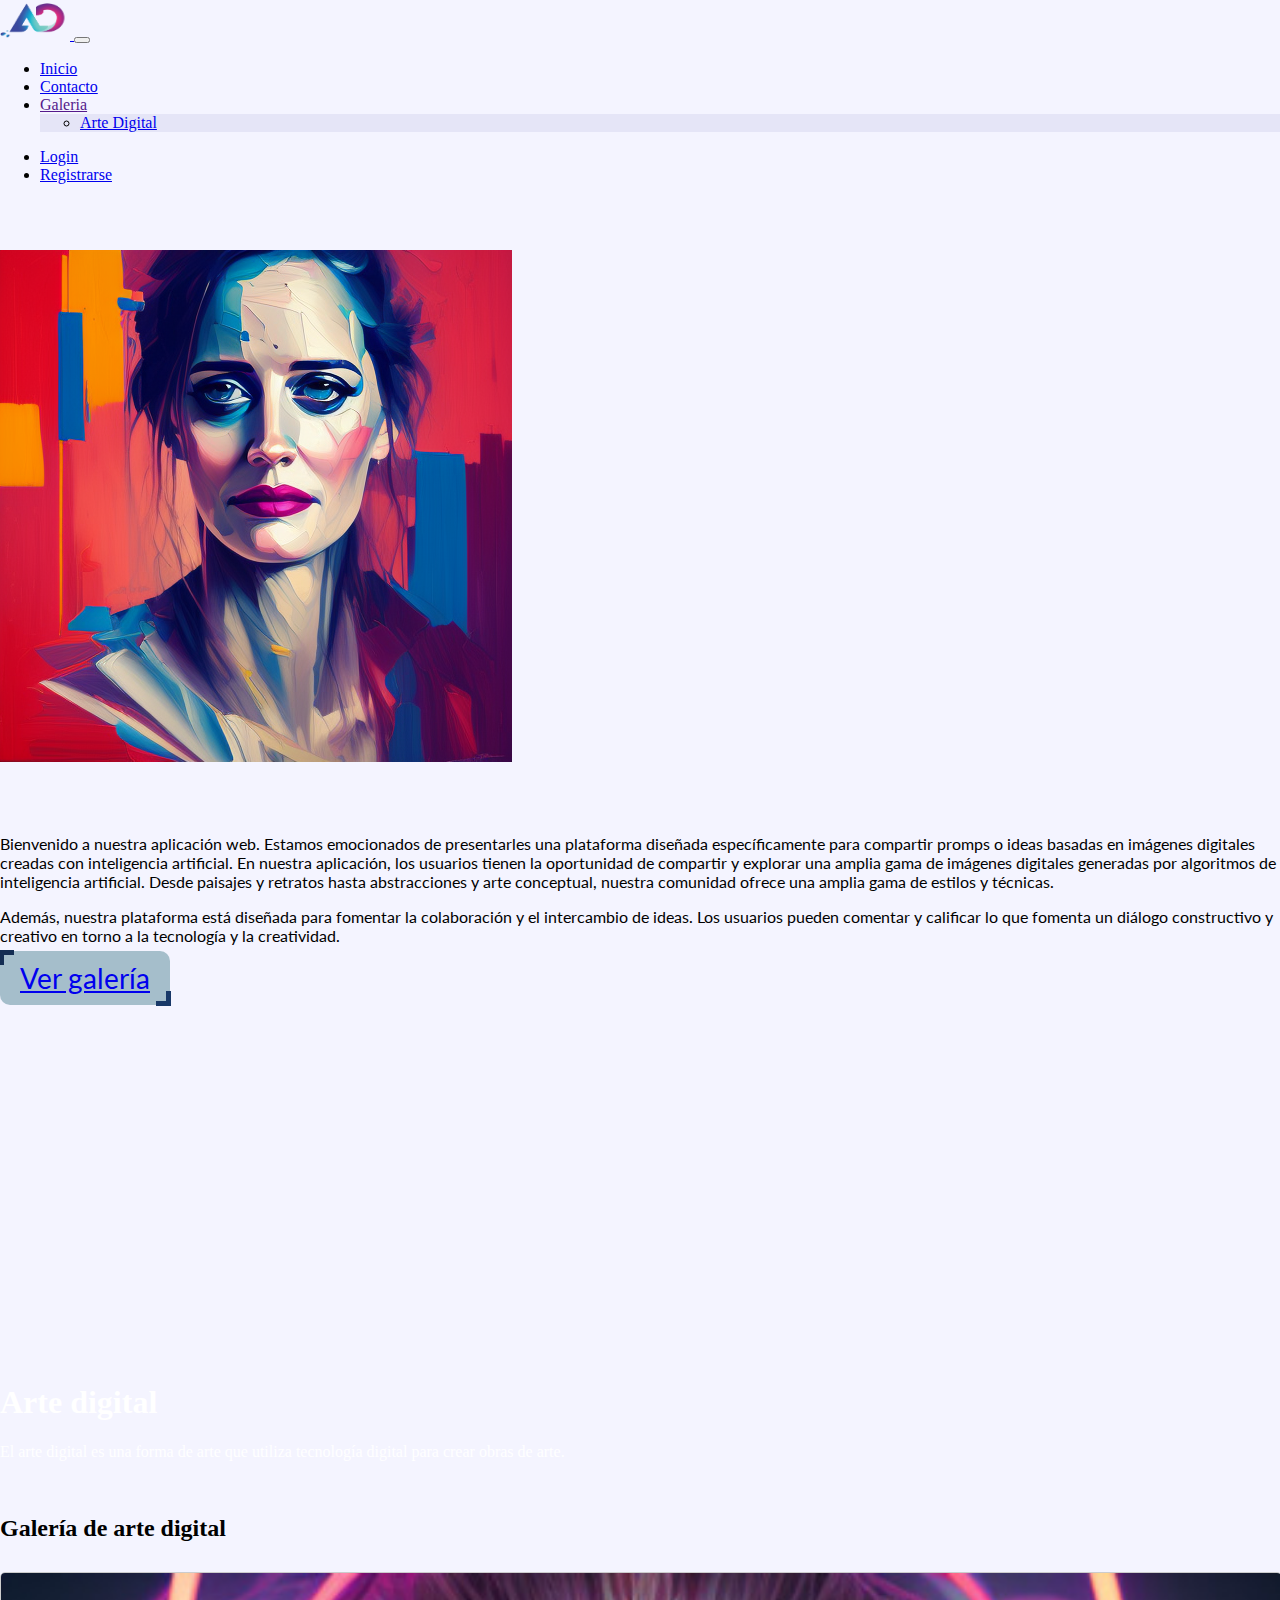
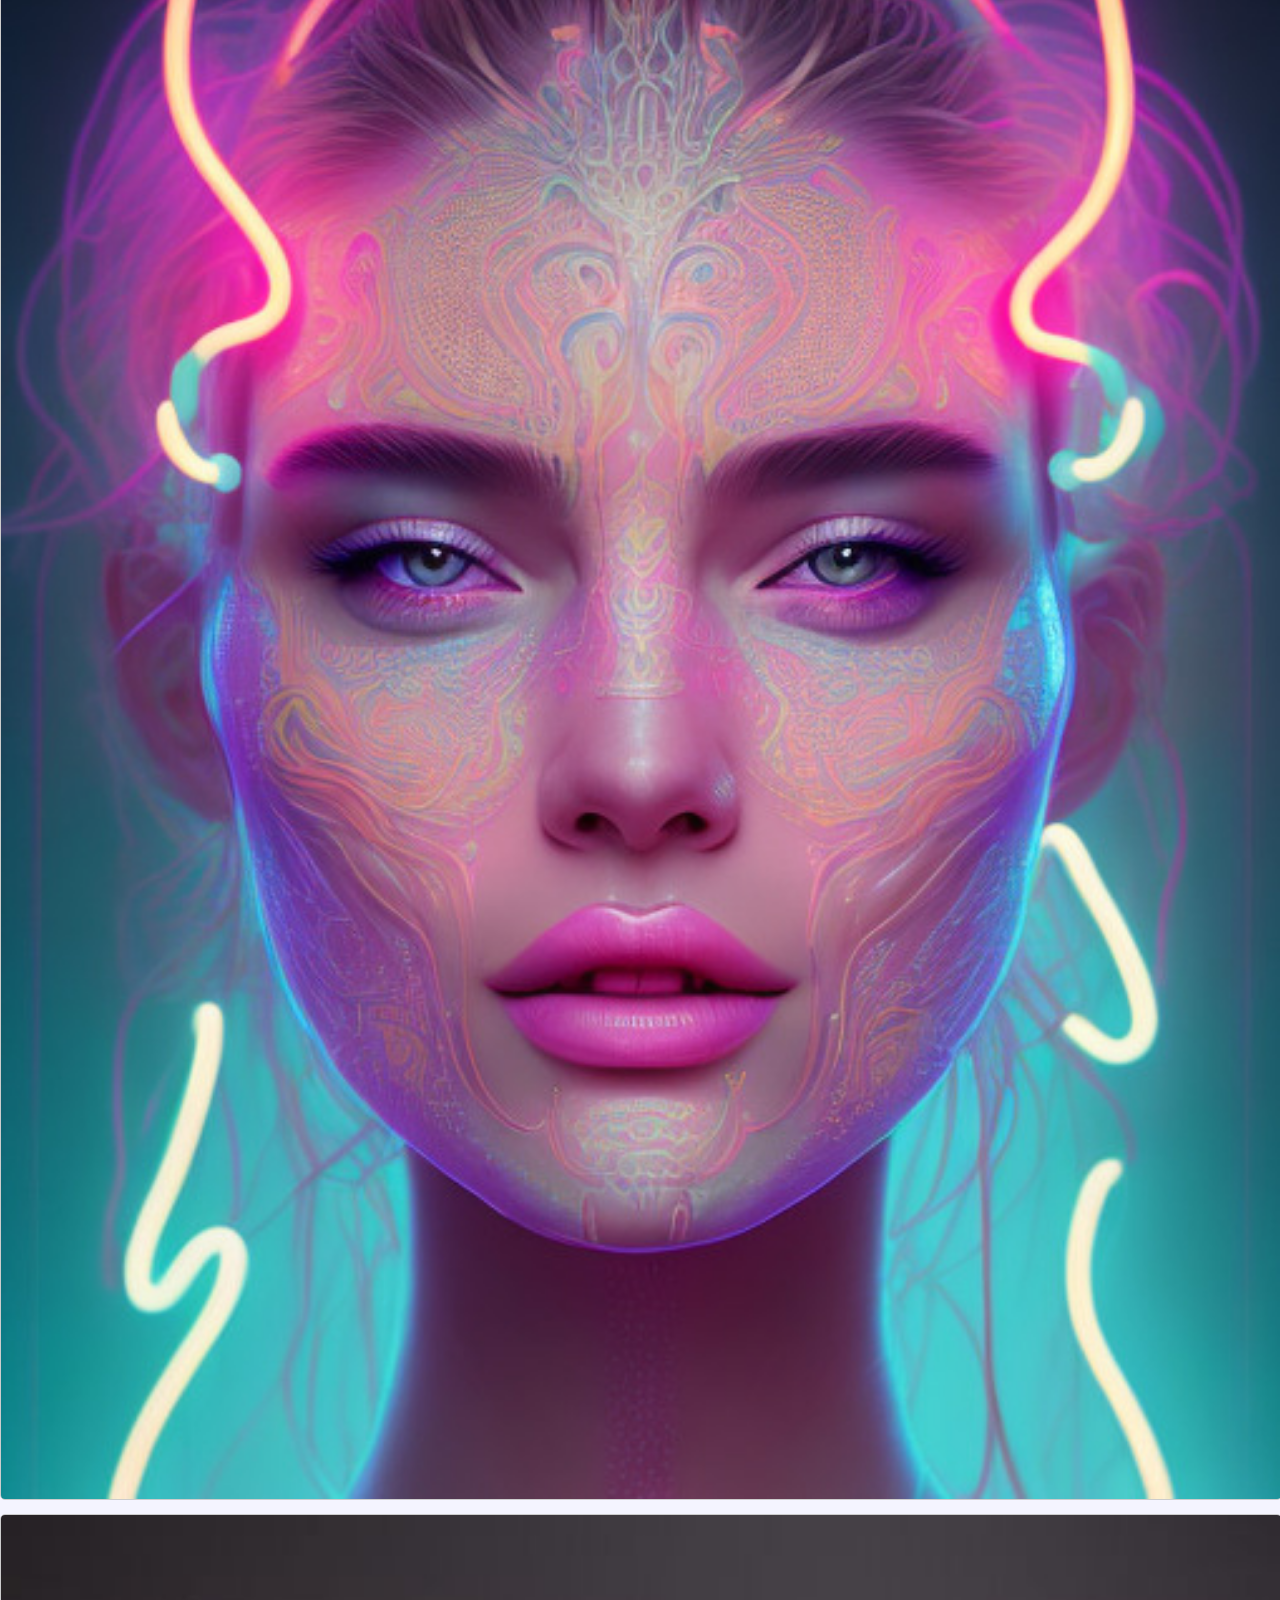
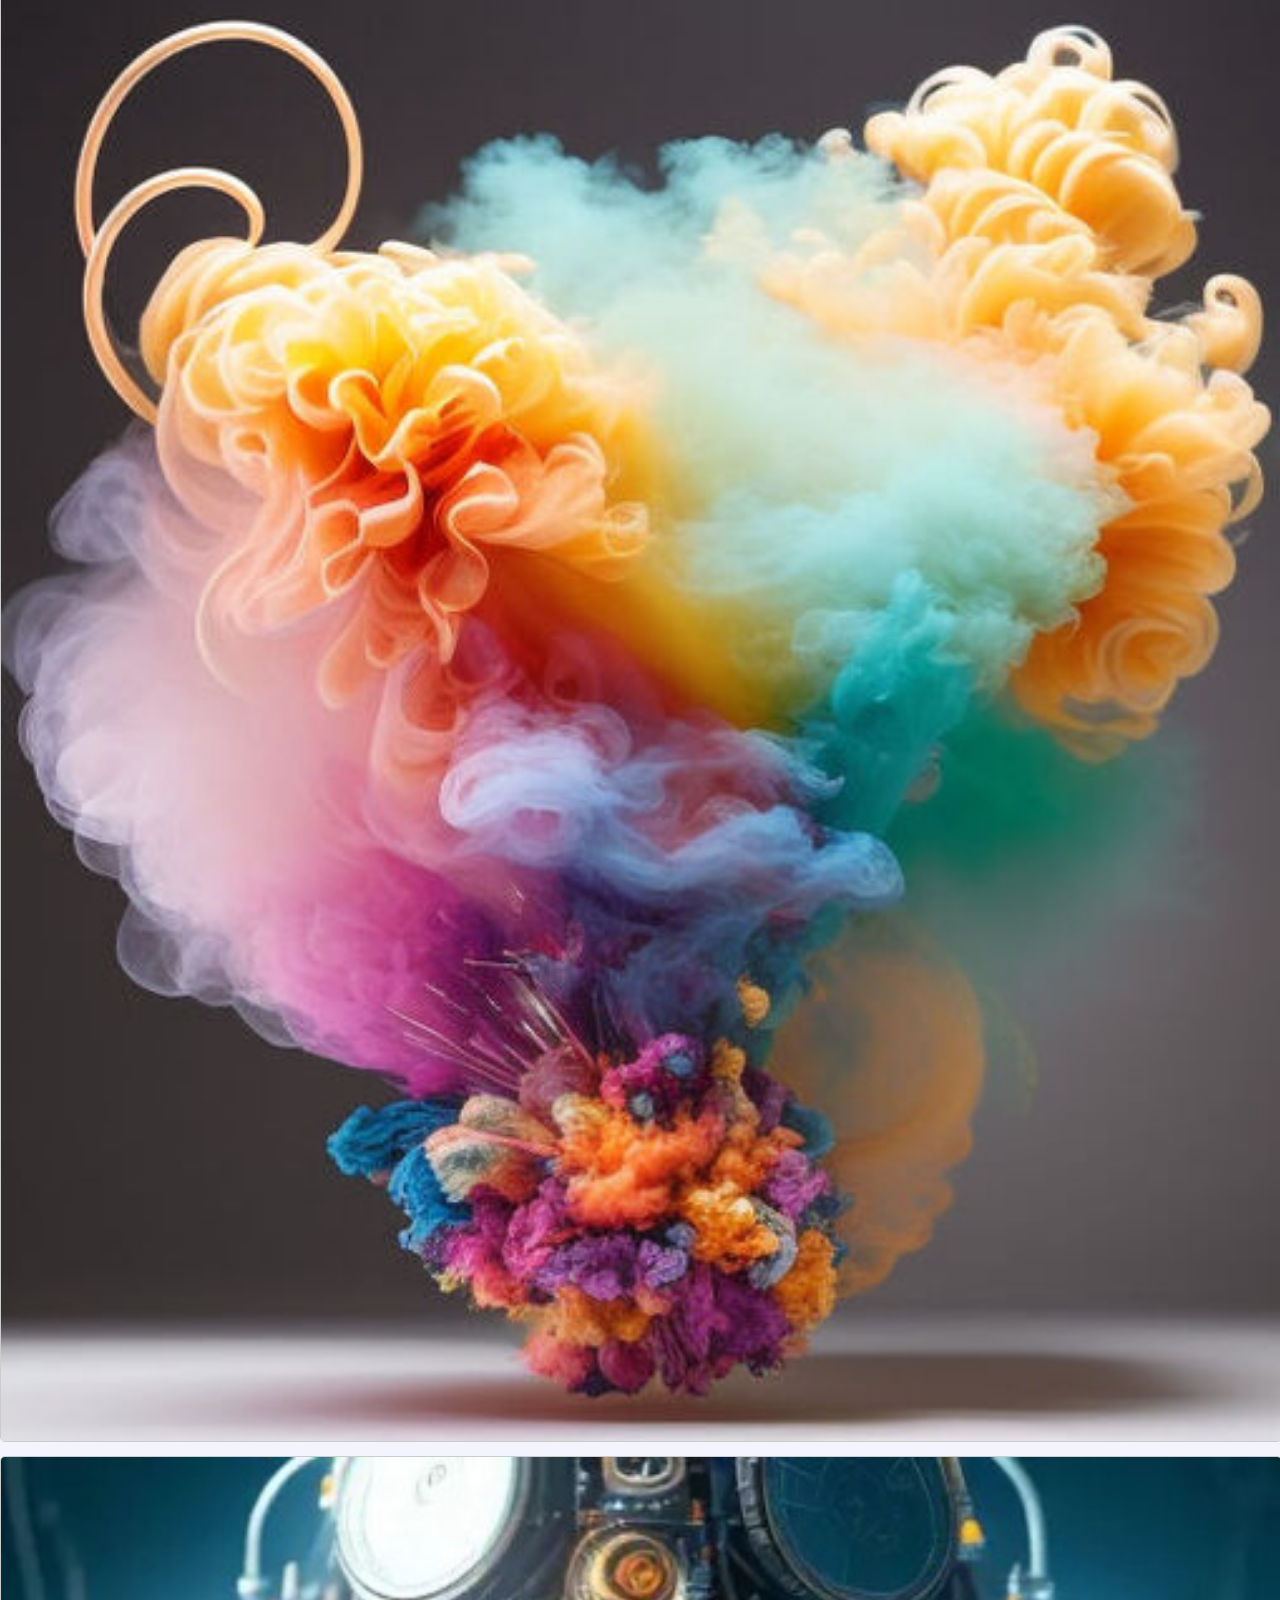
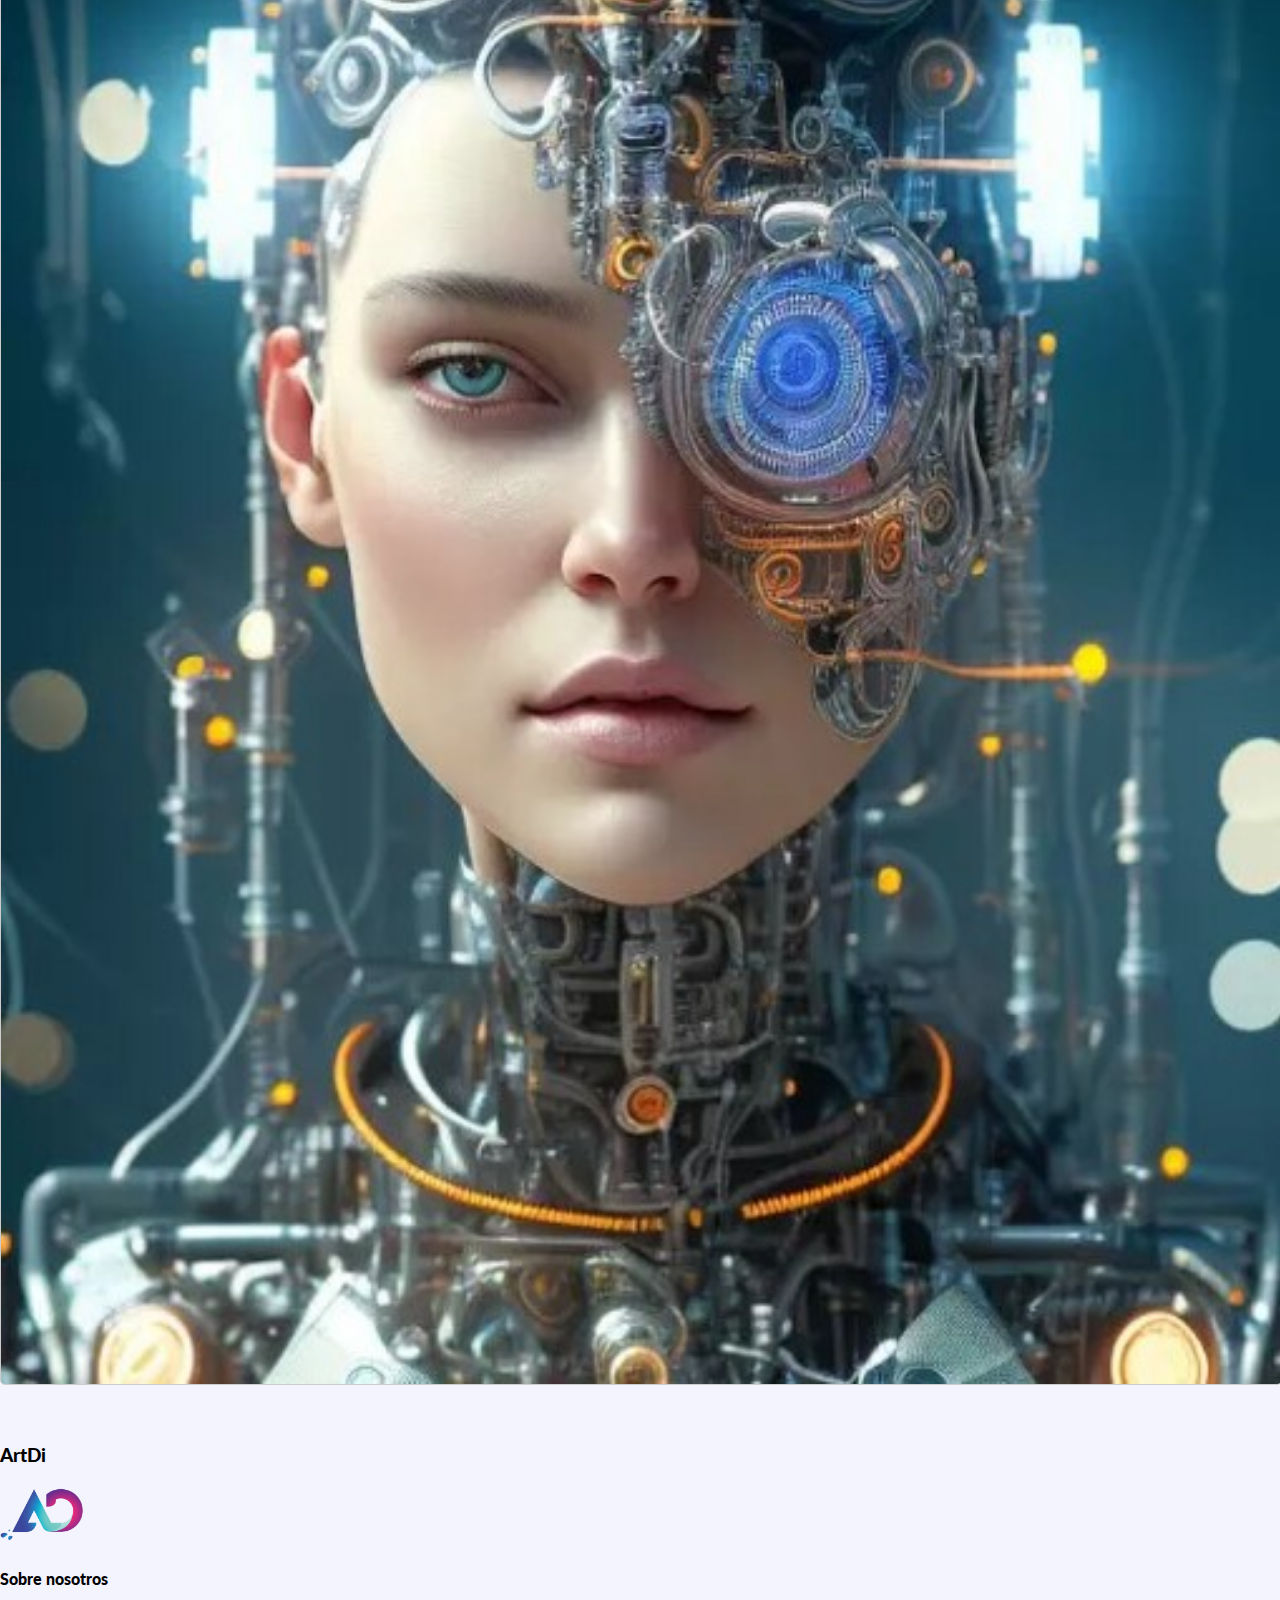
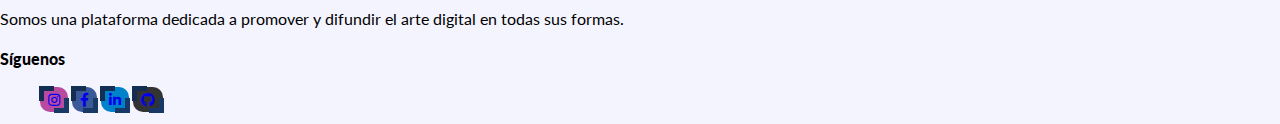
<file: FrontProyect2/index.html>
<!DOCTYPE html>
<html>
<head>
<meta charset="UTF-8">
<title>ArtDi</title>
</head>
<!-- Bootstrap -->
  <link href="https://cdn.jsdelivr.net/npm/bootstrap@5.3.0-alpha3/dist/css/bootstrap.min.css" rel="stylesheet" integrity="sha384-KK94CHFLLe+nY2dmCWGMq91rCGa5gtU4mk92HdvYe+M/SXH301p5ILy+dN9+nJOZ" crossorigin="anonymous">
  <!-- Meta ViewPort para que este responsivo y adaptado a dispositivos moviles -->
<meta name="viewport" content="width=device-width, initial-scale=1">
<link rel="stylesheet" href="./Assets/style.css">
<!-- iconos -->
<link rel="stylesheet" href="https://cdnjs.cloudflare.com/ajax/libs/font-awesome/5.15.4/css/all.min.css">
<body id="bodyinicio">
<!-- jsp:include Trae al Navbar -->

<nav class="navbar navbar-expand-lg navbar-dark bg-dark">
    <div class="container-fluid">
      <a class="navbar-brand" href="#">
       <img src="./Assets/images/ad.png" alt="Logo de la empresa" width="70" height="40">
      </a>
      <button class="navbar-toggler" type="button" data-bs-toggle="collapse" data-bs-target="#navbarNav" aria-controls="navbarNav" aria-expanded="false" aria-label="Toggle navigation">
        <span class="navbar-toggler-icon"></span>
      </button>
      <div class="collapse navbar-collapse" id="navbarNav">
        <ul class="navbar-nav me-auto mb-2 mb-lg-0">
          <li class="nav-item">
            <a class="nav-link" aria-current="page" href="/index.html">Inicio</a>
          </li>
          <li class="nav-item">
            <a class="nav-link" href="/contacto.html">Contacto</a>
          </li>
       
          </li>
    <li class="nav-item dropdown">
      <a class="nav-link dropdown-toggle" data-bs-toggle="dropdown" href="" role="button" aria-expanded="false">Galeria</a>
      <ul class="dropdown-menu" id="dropdownmenu1">
        <li><a class="dropdown-item" href="/galeria.html">Arte Digital</a></li>
      </ul>
    </li>
        </ul>
        <ul class="navbar-nav">
          <li class="nav-item">
            <a class="nav-link" href="/login.html">Login</a>
          </li>
          <li class="nav-item">
            <a class="nav-link" href="/registro.html">Registrarse</a>
          </li>
        </ul>
      </div>
    </div>
  </nav>

<!-- Primer Parrafo con descripcion de la aplicacion web -->
<div class="container" id="parrafo1">
  <div class="row">
    <div class="col-md-6">
      <div class="image-container">
        <div class="card" id="imagencarta1">
          <img src="./Assets/images/oleo1.png" alt="Descripción de la imagen" class="img-fluid d-block">
          <div class="card-info" id="imagencartainfo">
            <h2> <b>Pintura al oleo</b> </h2>
            <p>Estilo de pintura con detalle fino digital </p>
          </div>
        </div>
        
      </div>
    </div>
    <div class="col-md-6">
      <h2> <b id="texto"></b> </h2>
      <p>Bienvenido a nuestra aplicación web. Estamos emocionados de presentarles una plataforma diseñada específicamente para compartir promps o ideas basadas en imágenes digitales creadas con inteligencia artificial.

        En nuestra aplicación, los usuarios tienen la oportunidad de compartir y explorar una amplia gama de imágenes digitales generadas por algoritmos de inteligencia artificial. Desde paisajes y retratos hasta abstracciones y arte conceptual, nuestra comunidad ofrece una amplia gama de estilos y técnicas.</p>
      <p>Además, nuestra plataforma está diseñada para fomentar la colaboración y el intercambio de ideas. Los usuarios pueden comentar y calificar  lo que fomenta un diálogo constructivo y creativo en torno a la tecnología y la creatividad.</p>
      <a href="/galeria.html" class="btn btn-primary" id="botongaleria" >Ver galería</a>
    </div>
  </div>
</div><br>

<!-- Imagen Estatica -->

<div class="overlay"></div>
<div class="container">
  <div class="row">
  <div class="bg-img" style="background-image: url('./Assets/images/estatica.png')" id="matias" >
    <div class="col-md-8 mx-auto text-center">
      <h1 class="mt-5" id="letraestatica">Arte digital</h1>
      <p class="lead" id="letraestatica">El arte digital es una forma de arte que utiliza tecnología digital para crear obras de arte.</p>
    </div>
  </div>
</div>
</div>
<br>





<!-- Seccion Galeria de Imagenes -->


<div class="container">
  <div class="row">
    <div class="col">
      <h2>Galería de arte digital</h2>
      <div class="row row-cols-1 row-cols-md-3 g-4">
      <!-- Seccion Galeria de Imagen 1 -->
        <div class="col" id="tituloGaleria" >
          <div class="card">
            <img src="./Assets/images/inicio1.jpg" class="card-img-top" alt="Descripción de la imagen 1" data-bs-toggle="modal" data-bs-target="#imagen1" id="matisan">
            <div class="modal fade" id="imagen1" tabindex="-1" aria-labelledby="imagen1Label" aria-hidden="true">
              <div class="modal-dialog modal-lg">
                <div class="modal-content">
                  <div class="modal-header">
                    <h5 class="modal-title" id="imagen1Label">NeonELF</h5>
                    <button type="button" class="btn-close" data-bs-dismiss="modal" aria-label="Cerrar"></button>
                  </div>
                  <div class="modal-body">
                    <img src="./Assets/images/inicio1.jpg" class="img-fluid rounded mb-3" alt="Descripción de la imagen 1">
                    <p class="fw-bold mb-0">Autor: Shown</p>
                    <p><b>Prompt: </b>neon ambiance, abstract black oil, gear mecha, detailed acrylic, grunge, intricate complexity, rendered in unreal engine, photorealistic</p>
                  </div>
                </div>
              </div>
            </div>
          </div>
        </div>

<!-- Seccion Galeria de Imagen 2 -->
<div class="col" id="tituloGaleria2" >
  <div class="card">
    <img src="./Assets/images/inicio2.jpg" class="card-img-top" alt="Descripción de la imagen 2" data-bs-toggle="modal" data-bs-target="#imagen2" id="vangogh">
    <div class="modal fade" id="imagen2" tabindex="-1" aria-labelledby="imagen2Label" aria-hidden="true">
      <div class="modal-dialog modal-lg">
        <div class="modal-content">
          <div class="modal-header">
            <h5 class="modal-title" id="imagen2Label">ColorBi</h5>
            <button type="button" class="btn-close" data-bs-dismiss="modal" aria-label="Cerrar"></button>
          </div>
          <div class="modal-body">
            <img src="./Assets/images/inicio2.jpg" class="img-fluid rounded mb-3" alt="Descripción de la imagen 2">
            <p class="fw-bold mb-0">Autor: Sana</p>
            <p><b>Prompt: </b>Explosion color marigold flowers :: intricate :: smoke :: shiny --ar 9:16 --uplight</p>
          </div>
        </div>
      </div>
    </div>
  </div>
</div>
        
        <!-- Seccion Galeria de Imagen 3 -->
        
        <div class="col" id="tituloGaleria3" >
          <div class="card">
            <img src="./Assets/images/inicio3.jpg" class="card-img-top" alt="Descripción de la imagen 3" data-bs-toggle="modal" data-bs-target="#imagen3" id="rembrandt">
            <div class="modal fade" id="imagen3" tabindex="-1" aria-labelledby="imagen3Label" aria-hidden="true">
              <div class="modal-dialog modal-lg">
                <div class="modal-content">
                  <div class="modal-header">
                    <h5 class="modal-title" id="imagen3Label">GirolBorg</h5>
                    <button type="button" class="btn-close" data-bs-dismiss="modal" aria-label="Cerrar"></button>
                  </div>
                  <div class="modal-body">
                    <img src="./Assets/images/inicio3.jpg" class="img-fluid rounded mb-3" alt="Descripción de la imagen 3">
                    <p class="fw-bold mb-0">Autor: JHawkk</p>
                    <p><b>Prompt:</b> full body cyborg| full-length portrait| detailed face| symmetric| steampunk| cyberpunk| cyborg| intricate detailed| to scale| hyperrealistic| cinematic lighting| digital art| concept art| mdjrny-v4 style</p>
                  </div>
                </div>
              </div>
            </div>
          </div>
        </div>
        <!-- Cierre de la sección de la galería -->
</div></div></div></div>
<br><br>


<!-- Footer -->

<footer class="bg-dark text-white" id="bodyfooter">
    <div class="container">
      <div class="row">
        <div class="col-md-4">
          <h3><b>ArtDi</b></h3>
          <img src="./Assets/images/ad.png" alt="Logo de la página" width="90" height="60">
          
        </div>
        <div class="col-md-4">
          <h4><b>Sobre nosotros</b></h4>
          <p>Somos una plataforma dedicada a promover y difundir el arte digital en todas sus formas.</p>
        </div>
        <div class="col-md-4">
          <h4><b>Síguenos</b></h4>
          <ul class="list-unstyled">
            <a class="btn btn-primary btn-floating m-1" style="background-color: #ac2b8ed8" href="#!" role="button"><i class="fab fa-instagram"></i></a>
            <a class="btn btn-primary btn-floating m-1" style="background-color: #3b5998" href="#!" role="button"><i class="fab fa-facebook-f"></i></a>
            <a class="btn btn-primary btn-floating m-1" style="background-color: #0082ca" href="#!" role="button"><i class="fab fa-linkedin-in"></i></a>
            <a class="btn btn-primary btn-floating m-1" style="background-color: #333333" href="#!" role="button"><i class="fab fa-github"></i></a>
          </ul>
        </div>
      </div>
    </div>
  </footer>


<!-- Etiquetas Script para Bootstrap -->


<script src="./Assets/main.js"></script>
<script src="https://cdn.jsdelivr.net/npm/@popperjs/core@2.11.7/dist/umd/popper.min.js" integrity="sha384-zYPOMqeu1DAVkHiLqWBUTcbYfZ8osu1Nd6Z89ify25QV9guujx43ITvfi12/QExE" crossorigin="anonymous"></script>
<script src="https://cdn.jsdelivr.net/npm/bootstrap@5.3.0-alpha3/dist/js/bootstrap.min.js" integrity="sha384-Y4oOpwW3duJdCWv5ly8SCFYWqFDsfob/3GkgExXKV4idmbt98QcxXYs9UoXAB7BZ" crossorigin="anonymous"></script>
</body>
</html>
</file>
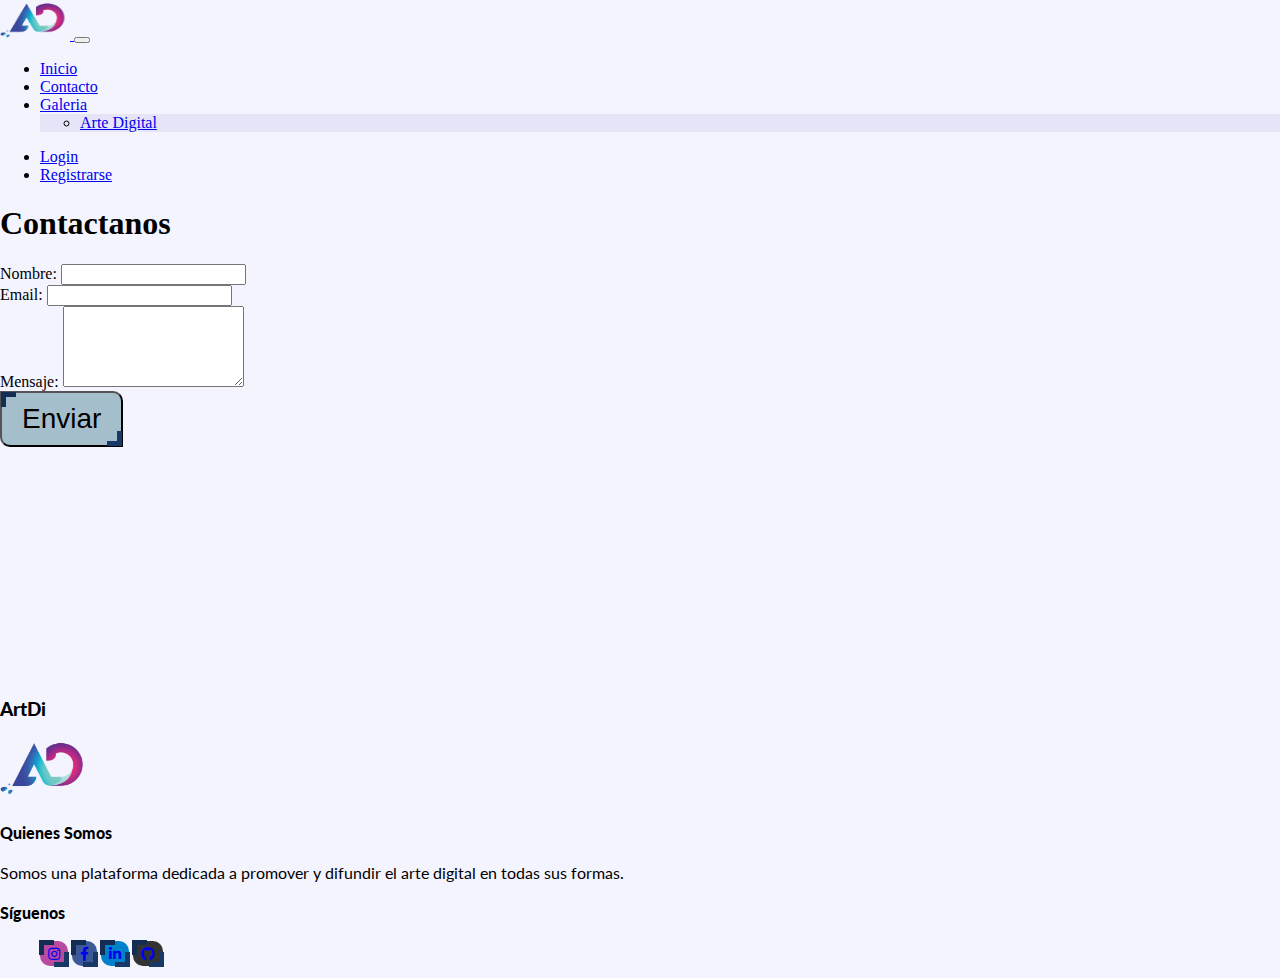
<file: FrontProyect2/contacto.html>
<!DOCTYPE html>
<html>
<head>
<meta charset="UTF-8">
<title>ArtDi</title>
</head>
<!-- Bootstrap -->
  <link href="https://cdn.jsdelivr.net/npm/bootstrap@5.3.0-alpha3/dist/css/bootstrap.min.css" rel="stylesheet" integrity="sha384-KK94CHFLLe+nY2dmCWGMq91rCGa5gtU4mk92HdvYe+M/SXH301p5ILy+dN9+nJOZ" crossorigin="anonymous">
  <!-- Meta ViewPort para que este responsivo y adaptado a dispositivos moviles -->
<meta name="viewport" content="width=device-width, initial-scale=1">
<link rel="stylesheet" href="./Assets/style.css">
<!-- iconos -->
<link rel="stylesheet" href="https://cdnjs.cloudflare.com/ajax/libs/font-awesome/5.15.4/css/all.min.css">
<body id="bodycontacto">
<!-- jsp:include Trae añ Navbar -->

<nav class="navbar navbar-expand-lg navbar-dark bg-dark">
  <div class="container-fluid">
    <a class="navbar-brand" href="#">
     <img src="./Assets/images/ad.png" alt="Logo de la empresa" width="70" height="40">
    </a>
    <button class="navbar-toggler" type="button" data-bs-toggle="collapse" data-bs-target="#navbarNav" aria-controls="navbarNav" aria-expanded="false" aria-label="Toggle navigation">
      <span class="navbar-toggler-icon"></span>
    </button>
    <div class="collapse navbar-collapse" id="navbarNav">
      <ul class="navbar-nav me-auto mb-2 mb-lg-0">
        <li class="nav-item">
          <a class="nav-link" aria-current="page" href="/index.html">Inicio</a>
        </li>
        <li class="nav-item">
          <a class="nav-link" href="/contacto.html">Contacto</a>
        </li>
     
        </li>
  <li class="nav-item dropdown">
    <a class="nav-link dropdown-toggle" data-bs-toggle="dropdown" href="/galeria.html" role="button" aria-expanded="false">Galeria</a>
    <ul class="dropdown-menu" id="dropdownmenu1">
      <li><a class="dropdown-item" href="/galeria.html">Arte Digital</a></li>
    </ul>
  </li>
      </ul>
      <ul class="navbar-nav">
        <li class="nav-item">
          <a class="nav-link" href="/login.html">Login</a>
        </li>
        <li class="nav-item">
          <a class="nav-link" href="/registro.html">Registrarse</a>
        </li>
      </ul>
    </div>
  </div>
</nav>
<!-- Formulario Contacto  -->
  <div class="container my-5">
    <div class="row">
      <div class="col-md-6 offset-md-3">
        <h1>Contactanos</h1>
        <form action="enviar.php" method="POST">
          <div class="mb-3">
            <label for="nombre" class="form-label">Nombre:</label>
            <input type="text" class="form-control" id="nombre" name="nombre" required>
          </div>
          <div class="mb-3">
            <label for="email" class="form-label">Email:</label>
            <input type="email" class="form-control" id="email" name="email" required>
          </div>
          <div class="mb-3">
            <label for="mensaje" class="form-label">Mensaje:</label>
            <textarea class="form-control" id="mensaje" name="mensaje" rows="5" required></textarea>
          </div>
          <button type="submit" class="btn btn-primary">Enviar</button>
        </form>
      </div>
    </div>
  </div>
  <div class="white-space"></div>


<!-- Footer -->

<footer class="bg-dark text-white" id="bodyfooter">
  <div class="container">
    <div class="row">
      <div class="col-md-4">
        <h3><b>ArtDi</b></h3>
        <img src="./Assets/images/ad.png" alt="Logo de la página" width="90" height="60">
        
      </div>
      <div class="col-md-4">
        <h4><b>Quienes Somos</b></h4>
        <p>Somos una plataforma dedicada a promover y difundir el arte digital en todas sus formas.</p>
      </div>
      <div class="col-md-4">
        <h4><b>Síguenos</b></h4>
        <ul class="list-unstyled">
          <a class="btn btn-primary btn-floating m-1" style="background-color: #ac2b8ed8" href="#!" role="button"><i class="fab fa-instagram"></i></a>
          <a class="btn btn-primary btn-floating m-1" style="background-color: #3b5998" href="#!" role="button"><i class="fab fa-facebook-f"></i></a>
          <a class="btn btn-primary btn-floating m-1" style="background-color: #0082ca" href="#!" role="button"><i class="fab fa-linkedin-in"></i></a>
          <a class="btn btn-primary btn-floating m-1" style="background-color: #333333" href="#!" role="button"><i class="fab fa-github"></i></a>
        </ul>
      </div>
    </div>
  </div>
</footer>




<!-- Etiquetas Script para Bootstrap -->
<script src="https://cdn.jsdelivr.net/npm/@popperjs/core@2.11.7/dist/umd/popper.min.js" integrity="sha384-zYPOMqeu1DAVkHiLqWBUTcbYfZ8osu1Nd6Z89ify25QV9guujx43ITvfi12/QExE" crossorigin="anonymous"></script>
<script src="https://cdn.jsdelivr.net/npm/bootstrap@5.3.0-alpha3/dist/js/bootstrap.min.js" integrity="sha384-Y4oOpwW3duJdCWv5ly8SCFYWqFDsfob/3GkgExXKV4idmbt98QcxXYs9UoXAB7BZ" crossorigin="anonymous"></script>
</body>
</html>
</file>
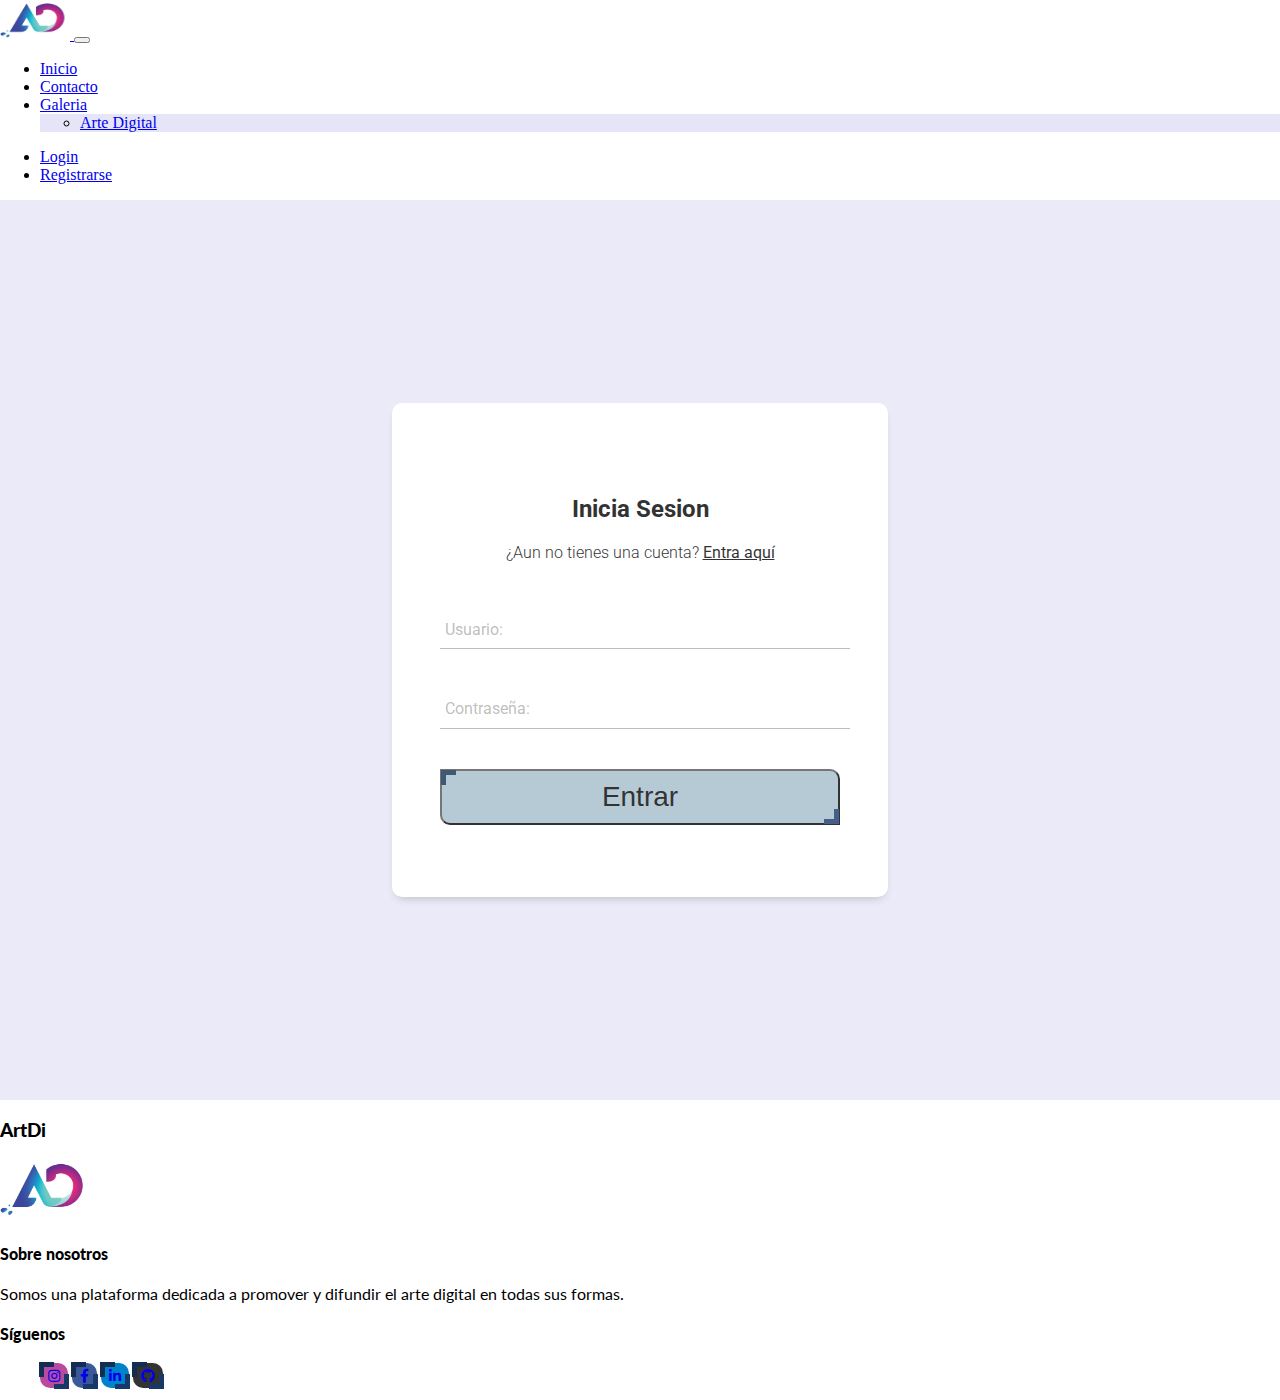
<file: FrontProyect2/login.html>
<!DOCTYPE html>
<html>

<head>
  <meta charset="UTF-8">
  <title>Login</title>
</head>
<link href="https://cdn.jsdelivr.net/npm/bootstrap@5.3.0-alpha3/dist/css/bootstrap.min.css" rel="stylesheet"
  integrity="sha384-KK94CHFLLe+nY2dmCWGMq91rCGa5gtU4mk92HdvYe+M/SXH301p5ILy+dN9+nJOZ" crossorigin="anonymous">
<meta name="viewport" content="width=device-width, initial-scale=1">
<link rel="stylesheet" href="Assets/style.css">
<!-- iconos -->
<link rel="stylesheet" href="https://cdnjs.cloudflare.com/ajax/libs/font-awesome/5.15.4/css/all.min.css">

<body>

  <!-- jsp:include Trae añ Navbar -->
  <nav class="navbar navbar-expand-lg navbar-dark bg-dark">
    <div class="container-fluid">
      <a class="navbar-brand" href="#">
       <img src="./Assets/images/ad.png" alt="Logo de la empresa" width="70" height="40">
      </a>
      <button class="navbar-toggler" type="button" data-bs-toggle="collapse" data-bs-target="#navbarNav" aria-controls="navbarNav" aria-expanded="false" aria-label="Toggle navigation">
        <span class="navbar-toggler-icon"></span>
      </button>
      <div class="collapse navbar-collapse" id="navbarNav">
        <ul class="navbar-nav me-auto mb-2 mb-lg-0">
          <li class="nav-item">
            <a class="nav-link" aria-current="page" href="/index.html">Inicio</a>
          </li>
          <li class="nav-item">
            <a class="nav-link" href="/contacto.html">Contacto</a>
          </li>
       
          </li>
    <li class="nav-item dropdown">
      <a class="nav-link dropdown-toggle" data-bs-toggle="dropdown" href="/galeria.html" role="button" aria-expanded="false">Galeria</a>
      <ul class="dropdown-menu" id="dropdownmenu1">
        <li><a class="dropdown-item" href="/galeria.html">Arte Digital</a></li>
      </ul>
    </li>
        </ul>
        <ul class="navbar-nav">
          <li class="nav-item">
            <a class="nav-link" href="/login.html">Login</a>
          </li>
          <li class="nav-item">
            <a class="nav-link" href="/registro.html">Registrarse</a>
          </li>
        </ul>
      </div>
    </div>
  </nav>

  <!-- cuerpo Login -->
  
  <div id="bodylogin">

    <form class="form" id="formlogin" roler="login" action="login" method="POST">
      <h2 class="form__title" id="">Inicia Sesion</h2>
      <p class="form__paragraph" id="formparagraphlogin">¿Aun no tienes una cuenta? <a href="#" class="form__link" id="formlinklogin">Entra aquí</a> </p>
  
          <div class="form__container">
  
              <div class="form__group">
                  <input type="text" id="user" class="form__input" placeholder=" " name="username">
                  <label for="user" class="form__label">Usuario:</label>
                  <span class="form__line"></span>
              </div>
              <div class="form__group">
                  <input type="text" id="password" class="form__input" placeholder=" " name="password">
                  <label for="password" class="form__label">Contraseña:</label>
                  <span class="form__line"></span>
              </div>
  
              <button class="btn btn-primary" type="submit" value="Entrar">Entrar </button>
              
  
          </div>
  
  
    </form>
  </div>

  <!-- Footer -->

  <footer class="bg-dark text-white" id="bodyfooter">
    <div class="container">
      <div class="row">
        <div class="col-md-4">
          <h3><b>ArtDi</b></h3>
          <img src="./Assets/images/ad.png" alt="Logo de la página" width="90" height="60">
          
        </div>
        <div class="col-md-4">
          <h4><b>Sobre nosotros</b></h4>
          <p>Somos una plataforma dedicada a promover y difundir el arte digital en todas sus formas.</p>
        </div>
        <div class="col-md-4">
          <h4><b>Síguenos</b></h4>
          <ul class="list-unstyled">
            <a class="btn btn-primary btn-floating m-1" style="background-color: #ac2b8ed8" href="#!" role="button"><i class="fab fa-instagram"></i></a>
            <a class="btn btn-primary btn-floating m-1" style="background-color: #3b5998" href="#!" role="button"><i class="fab fa-facebook-f"></i></a>
            <a class="btn btn-primary btn-floating m-1" style="background-color: #0082ca" href="#!" role="button"><i class="fab fa-linkedin-in"></i></a>
            <a class="btn btn-primary btn-floating m-1" style="background-color: #333333" href="#!" role="button"><i class="fab fa-github"></i></a>
          </ul>
        </div>
      </div>
    </div>
  </footer>

  <!-- Etiquetas Script para Bootstrap -->
  <script src="https://cdn.jsdelivr.net/npm/@popperjs/core@2.11.7/dist/umd/popper.min.js"
    integrity="sha384-zYPOMqeu1DAVkHiLqWBUTcbYfZ8osu1Nd6Z89ify25QV9guujx43ITvfi12/QExE"
    crossorigin="anonymous"></script>
  <script src="https://cdn.jsdelivr.net/npm/bootstrap@5.3.0-alpha3/dist/js/bootstrap.min.js"
    integrity="sha384-Y4oOpwW3duJdCWv5ly8SCFYWqFDsfob/3GkgExXKV4idmbt98QcxXYs9UoXAB7BZ"
    crossorigin="anonymous"></script>

</body>

</html>
</file>
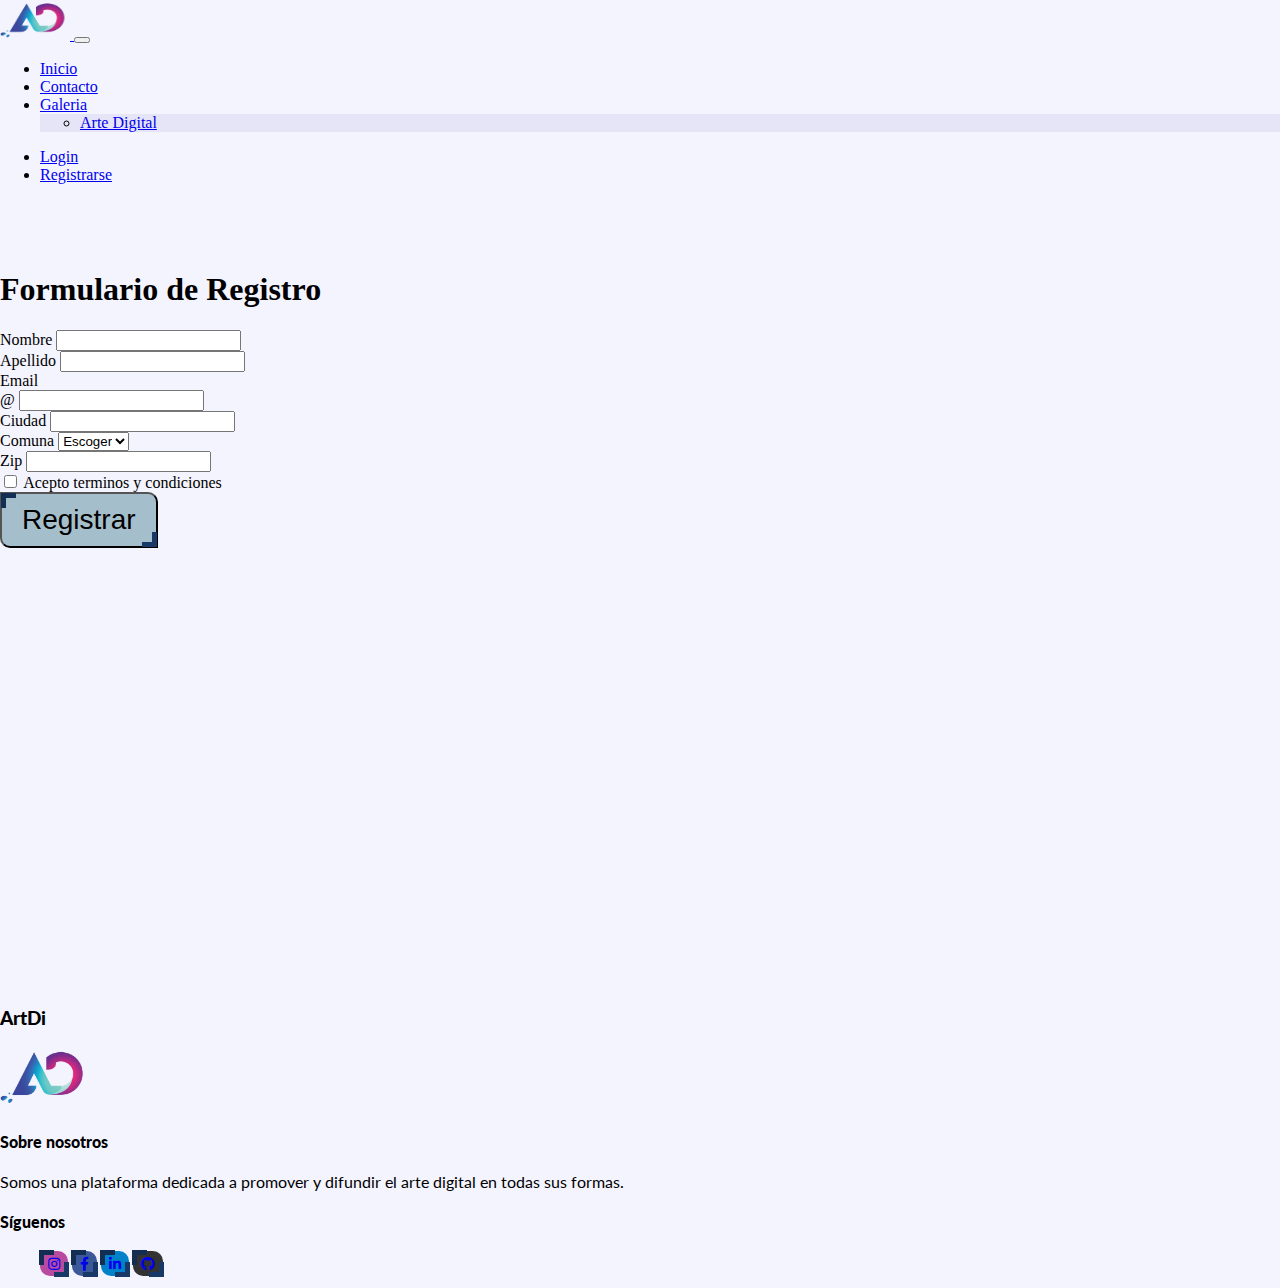
<file: FrontProyect2/registro.html>
<!DOCTYPE html>
<html>
<head>
<meta charset="UTF-8">
<title>Registro</title>
</head>
<!-- Bootstrap -->
  <link href="https://cdn.jsdelivr.net/npm/bootstrap@5.3.0-alpha3/dist/css/bootstrap.min.css" rel="stylesheet" integrity="sha384-KK94CHFLLe+nY2dmCWGMq91rCGa5gtU4mk92HdvYe+M/SXH301p5ILy+dN9+nJOZ" crossorigin="anonymous">
  <!-- Meta ViewPort para que este responsivo y adaptado a dispositivos moviles -->
<meta name="viewport" content="width=device-width, initial-scale=1">
<link rel="stylesheet" href="./Assets/style.css">
<!-- iconos -->
<link rel="stylesheet" href="https://cdnjs.cloudflare.com/ajax/libs/font-awesome/5.15.4/css/all.min.css">
<body id="bodyregistro">
<!-- jsp:include Trae añ Navbar -->

<nav class="navbar navbar-expand-lg navbar-dark bg-dark">
  <div class="container-fluid">
    <a class="navbar-brand" href="#">
     <img src="./Assets/images/ad.png" alt="Logo de la empresa" width="70" height="40">
    </a>
    <button class="navbar-toggler" type="button" data-bs-toggle="collapse" data-bs-target="#navbarNav" aria-controls="navbarNav" aria-expanded="false" aria-label="Toggle navigation">
      <span class="navbar-toggler-icon"></span>
    </button>
    <div class="collapse navbar-collapse" id="navbarNav">
      <ul class="navbar-nav me-auto mb-2 mb-lg-0">
        <li class="nav-item">
          <a class="nav-link" aria-current="page" href="/index.html">Inicio</a>
        </li>
        <li class="nav-item">
          <a class="nav-link" href="/contacto.html">Contacto</a>
        </li>
     
        </li>
  <li class="nav-item dropdown">
    <a class="nav-link dropdown-toggle" data-bs-toggle="dropdown" href="/galeria.html" role="button" aria-expanded="false">Galeria</a>
    <ul class="dropdown-menu" id="dropdownmenu1">
      <li><a class="dropdown-item" href="/galeria.html">Arte Digital</a></li>
    </ul>
  </li>
      </ul>
      <ul class="navbar-nav">
        <li class="nav-item">
          <a class="nav-link" href="/login.html">Login</a>
        </li>
        <li class="nav-item">
          <a class="nav-link" href="/registro.html">Registrarse</a>
        </li>
      </ul>
    </div>
  </div>
</nav>

<!-- Formulario Registro -->

<div class="container" style="min-height: 80vh; padding-top: 50px;">
    <h1>Formulario de Registro</h1>
    <form class="row g-3 d-flex align-items-center">
      <div class="col-md-4">
        <label for="validationDefault01" class="form-label">Nombre</label>
        <input type="text" class="form-control" id="validationDefault01" value="" required>
      </div>
      <div class="col-md-4">
        <label for="validationDefault02" class="form-label">Apellido</label>
        <input type="text" class="form-control" id="validationDefault02" value="" required>
      </div>
      <div class="col-md-4">
        <label for="validationDefaultUsername" class="form-label">Email</label>
        <div class="input-group">
          <span class="input-group-text" id="inputGroupPrepend2">@</span>
          <input type="text" class="form-control" id="validationDefaultUsername" aria-describedby="inputGroupPrepend2" required>
        </div>
      </div>
      <div class="col-md-6">
        <label for="validationDefault03" class="form-label">Ciudad</label>
        <input type="text" class="form-control" id="validationDefault03" required>
      </div>
      <div class="col-md-3">
        <label for="validationDefault04" class="form-label">Comuna</label>
        <select class="form-select" id="validationDefault04" required>
          <option selected disabled value="">Escoger</option>
          <option>...</option>
        </select>
      </div>
      <div class="col-md-3">
        <label for="validationDefault05" class="form-label">Zip</label>
        <input type="text" class="form-control" id="validationDefault05" required>
      </div>
      <div class="col-12">
        <div class="form-check">
          <input class="form-check-input" type="checkbox" value="" id="invalidCheck2" required>
          <label class="form-check-label" for="invalidCheck2">
            Acepto terminos y condiciones
          </label>
        </div>
      </div>
      <div class="col-12">
        <button class="btn btn-primary" type="submit">Registrar</button>
      </div>
    </form>
  </div>
  <br>
  


<!-- Footer -->

<footer class="bg-dark text-white" id="bodyfooter">
  <div class="container">
    <div class="row">
      <div class="col-md-4">
        <h3><b>ArtDi</b></h3>
        <img src="./Assets/images/ad.png" alt="Logo de la página" width="90" height="60">
        
      </div>
      <div class="col-md-4">
        <h4><b>Sobre nosotros</b></h4>
        <p>Somos una plataforma dedicada a promover y difundir el arte digital en todas sus formas.</p>
      </div>
      <div class="col-md-4">
        <h4><b>Síguenos</b></h4>
        <ul class="list-unstyled">
          <a class="btn btn-primary btn-floating m-1" style="background-color: #ac2b8ed8" href="#!" role="button"><i class="fab fa-instagram"></i></a>
          <a class="btn btn-primary btn-floating m-1" style="background-color: #3b5998" href="#!" role="button"><i class="fab fa-facebook-f"></i></a>
          <a class="btn btn-primary btn-floating m-1" style="background-color: #0082ca" href="#!" role="button"><i class="fab fa-linkedin-in"></i></a>
          <a class="btn btn-primary btn-floating m-1" style="background-color: #333333" href="#!" role="button"><i class="fab fa-github"></i></a>
        </ul>
      </div>
    </div>
  </div>
</footer>


<!-- Etiquetas Script para Bootstrap -->
<script src="https://cdn.jsdelivr.net/npm/@popperjs/core@2.11.7/dist/umd/popper.min.js" integrity="sha384-zYPOMqeu1DAVkHiLqWBUTcbYfZ8osu1Nd6Z89ify25QV9guujx43ITvfi12/QExE" crossorigin="anonymous"></script>
<script src="https://cdn.jsdelivr.net/npm/bootstrap@5.3.0-alpha3/dist/js/bootstrap.min.js" integrity="sha384-Y4oOpwW3duJdCWv5ly8SCFYWqFDsfob/3GkgExXKV4idmbt98QcxXYs9UoXAB7BZ" crossorigin="anonymous"></script>
</body>
</html>
</file>
<file: FrontProyect2/Assets/style.css>
@charset "UTF-8";
/* Importar Estilo de Letras Google Fonts */
@import url('https://fonts.googleapis.com/css2?family=Hind+Madurai:wght@300;400&family=Roboto:wght@300;400;700&display=swap');
@import url('https://fonts.googleapis.com/css2?family=Lato:ital,wght@0,300;1,100&display=swap');




/* Primer parrafo */
#parrafo1 {
  padding-top: 50px;
  font-family: 'Lato', sans-serif;

}

/* Color body Inicio */
#bodyinicio {
  background-color: #f4f4ff;
}

/* ----------------------Imagen Estatica--------------------------*/
#matias {
  background-attachment: fixed;
  background-repeat: no-repeat;
  background-size: cover;
  padding-top: 350px;
  max-width: 100%;
  height: auto;
}

/* Letra Estatica*/
#letraestatica {
  color: rgb(255, 255, 255);
}

/* Seccion imagenes con Hover (le da margen y se agrandan al pasar el mouse) */

.card-img-top {
  width: 100%;
  height: auto;
  margin: 0;
  border: 1px solid #ccc;
  border-radius: 5px;
  transition: all 0.3s ease;
}

.card-img-top:hover {
  transform: scale(1.1);
  border: 2px solid #007bff;
}

/* ----------------------------------------------*/

/* Ajuste Titulo Galeria */
#tituloGaleria {
  padding-top: 10px;
}

#tituloGaleria2 {
  padding-top: 10px;
}

#tituloGaleria3 {
  padding-top: 10px;
}

/* -------------------------------------Animacion Botones ----------------------*/
/* Boton con Delineado en movimiento con Hover*/
body {
  margin: 0;
  padding: 0;

}

.btn {
  cursor: pointer;
  position: relative;
  padding: 10px 20px;
  background: rgb(165, 190, 203);
  font-size: 28px;
  border-top-right-radius: 10px;
  border-bottom-left-radius: 10px;
  transition: all 1s;
  --bs-btn-border-color: #2a3038;
}

.btn:after,
.btn:before {
  content: " ";
  width: 10px;
  height: 10px;
  position: absolute;
  border: 0px solid #fff;
  transition: all 1s;
}

.btn:after {
  top: -1px;
  left: -1px;
  border-top: 5px solid rgb(20, 45, 83);
  border-left: 5px solid rgb(20, 45, 83);
}

.btn:before {
  bottom: -1px;
  right: -1px;
  border-bottom: 5px solid rgb(24, 56, 104);
  border-right: 5px solid rgb(24, 56, 104);
}

.btn:hover {
  border-top-right-radius: 0px;
  border-bottom-left-radius: 0px;
  --bs-btn-hover-bg: #7a93ba;
}

.btn:hover:before,
.btn:hover:after {
  width: 100%;
  height: 100%;
}

.data-container {
  background: #ffebee;
  height: 100vh;
  display: flex;
  justify-content: center;
  align-items: center;
}

/* -------------------Ajustes Parrafo 1------------------------*/

/* Imagen Primer Parrafo con Hover*/


#imagencarta1.card {
  position: relative;
  display: inline-block;
}

#imagencarta1.card:hover img {
  transform: scale(1);
}

#imagencarta1.card:hover .card-info {
  opacity: 1;
  transform: translateY(-50%);
}

#imagencarta1.card img {
  transition: transform 0.5s ease;
  width: 100%;
}

/* Ajustes de carta con informacion sobrepuesta de imagen de 1 parrafo*/
#imagencarta1.card .card-info {
  position: absolute;
  top: 80%;
  left: 30%;
  transform: translate(-50%, -50%);
  opacity: 0;
  transition: opacity 0.5s ease, transform 0.5s ease;
  background-color: transparent;
  padding: 20px;
  border-radius: 60px;
  text-align: center;
  width: 50%;
  height: 50%;
}

#imagencarta1.card .card-info h3 {
  margin-top: 30%;


}

#imagencarta1.card .card-info p {
  margin-bottom: 0;

}

#imagencartainfo {
  color: white;
}

/* Drop-Down de navbar*/
#dropdownmenu1 {
  background-color: #e5e5f7;
}

/* -----------------Estilo de login--------------------*/
#bodylogin {
  font-family: 'Roboto', sans-serif;
  background-color: #8a8ad0;
  opacity: 0.8;
  background-image: radial-gradient(#444cf7 0.5px, transparent 0.5px), radial-gradient(#444cf7 0.5px, #e5e5f7 0.5px);
  background-size: 20px 20px;
  background-position: 0 0, 10px 10px;
  display: flex;
  min-height: 100vh;
}

#formlogin {
  background-color: white;
  margin: auto;
  /* Responsividad with y max width*/
  width: 90%;
  max-width: 400px;
  padding: 4.5em 3em;
  border-radius: 10px;
  box-shadow: 0 5px 10px -5px rgb(0 0 0 / 30%);
  text-align: center;

}

#formtitlelogin {
  font-size: 2rem;
  margin-bottom: .5em;
}

#formparagraphlogin {
  font-weight: 300;
}

#formlinklogin {
  font-weight: 400;
  color: black;
}

.form__container {
  margin-top: 3em;
  display: grid;
  gap: 2.5em;

}

.form__group {
  position: relative;
  --color: #5757577e;
}

.form__input {
  width: 100%;
  background: none;
  color: #706c6c;
  font-size: 1rem;
  padding: .6em .3em;
  border: none;
  outline: none;
  border-bottom: 1px solid var(--color);
  font-family: 'Roboto', sans-serif;
}


.form__input:not(:placeholder-shown) {
  color: #4d4646;
}

/*Animacion letra suba al click*/
.form__input:focus+.form__label,
.form__input:not(:placeholder-shown)+.form__label {
  transform: translateY(-12px) scale(.7);
  transform-origin: left top;
  color: #05133e;
}

.form__label {
  color: var(--color);
  cursor: pointer;
  position: absolute;
  top: 0;
  left: 5px;
  transform: translateY(10px);
  /*Transicion a Transform de 5 segundos*/
  transition: transform .5s, color .3s;
}

.form__submit {
  background-color: #3866f2;
  color: #fff;
  font-family: 'Roboto', sans-serif;
  font-weight: 300;
  font-size: 1rem;
  padding: .8em 0;
  border: none;
  border-radius: .5em;
}

.form__line {
  position: absolute;
  bottom: 0;
  left: 0;
  width: 100%;
  height: 1px;
  background-color: #3866f2;
  transform: scale(0);
  transform: left bottom;
  transition: transform .4s;
}

/*Escala letra login y movimiento linea*/
.form__input:focus+.form__line,
.form__input:not(:placeholder-shown)~.form__line {
  transform: scale(1);
}

/*----------------- Contacto ---------------------------*/

#bodycontacto {
  background-color: #f4f4ff;
  font-family: Georgia, Cambria, Times, "Times New Roman", serif;

}

/* Espacio en blanco de contacto (momentaneo para arreglar footer */
.white-space {
  height: 230px;
  border: 1px solid transparent;
}

/*----------------- Registro ---------------------------*/

#bodyregistro {
  background-color: #f4f4ff;
  font-family: Georgia, Cambria, Times, "Times New Roman", serif;
}

.background-radial-gradient {
  background-color: hsl(218, 41%, 15%);
  background-image: radial-gradient(650px circle at 0% 0%,
      hsl(218, 41%, 35%) 15%,
      hsl(218, 41%, 30%) 35%,
      hsl(218, 41%, 20%) 75%,
      hsl(218, 41%, 19%) 80%,
      transparent 100%),
    radial-gradient(1250px circle at 100% 100%,
      hsl(218, 41%, 45%) 15%,
      hsl(218, 41%, 30%) 35%,
      hsl(218, 41%, 20%) 75%,
      hsl(218, 41%, 19%) 80%,
      transparent 100%);
}

#radius-shape-1 {
  height: 220px;
  width: 220px;
  top: -60px;
  left: -130px;
  background: radial-gradient(#44006b, #ad1fff);
  overflow: hidden;
}

#radius-shape-2 {
  border-radius: 38% 62% 63% 37% / 70% 33% 67% 30%;
  bottom: -60px;
  right: -110px;
  width: 300px;
  height: 300px;
  background: radial-gradient(#44006b, #ad1fff);
  overflow: hidden;
}

.bg-glass {
  background-color: hsla(0, 0%, 100%, 0.9) !important;
  backdrop-filter: saturate(200%) blur(25px);
}

/* Galeria */
#bodygaleria2 {
  background-color: rgb(16 16 16);

}

.gallery-item {
  transition: all 1s ease;
}

.fadeIn {
  opacity: 1;
}

.fadeOut {
  opacity: 0;
}


/*botones galeria*/
#botonesgaleria {
  padding: 2em 0 6em 0;
  display: flex;
  justify-content: center;
  align-items: center;
  flex-wrap: wrap;
}

#botonesgaleria button {
  margin: 1em;
  padding: 0.7em 1.5em;
  font-size: 1.1em;
  border: none;
  background: #545454;
  color: #fff;
  border: 2px solid #292929;
  border-radius: 0.2em;
  cursor: pointer;
  transition: 0.3s;

}

#botonesgaleria button:hover,
#botonesgaleria .btn-clicked {
  background: #a3a3a3;
  color: #302f2f;
}

/*------imagenes pagina galeria--------------*/

#imagesgaleria {
  max-width: 1360px;
  margin: 0 auto;
  display: flex;
  justify-content: flex-start;
  align-items: center;
  flex-wrap: wrap;


}

#imagesgaleria img {
  width: 25em;
  margin: 1em;
  border-radius: 0.2em;
  transition: 0.6s;
  object-fit: cover;
}

#imagesgaleria .img-expand {
  width: 25em;
  margin: 1em;
}

#imagesgaleria .img-shrink {
  width: 0em;
  margin: -1em;
}

/* interaccion de imagen galeria hover*/
.gallery-item:hover img {
  transform: scale(1.1);
  cursor: pointer;
}

.gallery-item {
  transition: transform 0.3s ease;

}

/*Imagenes agrandadas de Galeria con el envio de mensajes o prompt */

.modal {
  display: none;
  position: fixed;
  left: 0;
  top: 0;
  width: 100%;
  height: 100%;
  overflow: auto;
  background-color: rgba(0, 0, 0, 0.5);
}

.modal-content {
  position: relative;
  background-color: #fefefe;
  margin: 5% auto;
  padding: 20px;
  border: 1px solid #3b3a3a;
  max-width: 60%; /* Reducir el ancho máximo del cuadro */
  display: flex;
  flex-direction: column; /* Cambiar a dirección de columna para centrar verticalmente */
  align-items: center; /* Centrar horizontalmente */
  background-color: hsla(231, 67%, 92%, 0.816);
  border-image: initial;

  margin-bottom: 20px;
  margin-top: 20px;
  width: 500px;
  height: 842px;
}


.close {
  color: #aaaaaa;
  float: right;
  font-size: 28px;
  font-weight: bold;
}

.close:hover,
.close:focus {
  color: #000;
  text-decoration: none;
  cursor: pointer;
}

#large-image {
  max-width: 100%; /* Ajustar el ancho de la imagen */
  max-height: 70vh;
  object-fit: contain;
}

.message-box {
	max-height: 70vh;
  overflow-y: auto;
  width: 100%; /* Ajustar el ancho del cuadro de mensajes */
  border: 1px solid #8a8b8c;
  padding: 1em;
  margin-left: 1em; /* Agregar margen a la izquierda del cuadro de mensajes */
}



/* tamaño botones redes sociales*/
ul.list-unstyled a.btn {
  font-size: 14px;
  padding: 4px 8px;
  width: 32px;
  height: 32px;
}

/*footer estilo letras*/
#bodyfooter {
  font-family: 'Lato', sans-serif;
}
/*boton Logout*/
#btnlogout {
  font-size: 10px;
  padding: 10px 10px;
  
}
/*Texto login (conectado)*/
#texlogin  {
  color: #f4f4ff;
  margin-top: 10px;
  padding-right: 20px;
}

/*Responsividad imagenes galeria*/
@media screen and (max-width: 1439) {
  #imagesgaleria {
    max-width: 896px;
  }
}

@media screen and (max-width: 986px) {
  #imagesgaleria {
    align-items: center;
    flex-direction: column;
  }

  #imagesgaleria img {
    margin-right: 0 !important;
    margin-left: 0 !important;
  }
}

@media screen and (max-width: 600px) {
  #botonesgaleria button {
    width: 100%;
    display: block;
  }

  @media (max-width: 767px) { /* Imagenes Galeria Responsivas*/
    /* Estilos específicos para dispositivos con ancho máximo de 767px (vista de celular) */
    .modal-content {
      max-width: 90%; /* Reducir el ancho máximo para adaptarse al tamaño de la pantalla del celular */
      width: auto; /* Permitir que el ancho se ajuste automáticamente */
      height: auto; /* Permitir que la altura se ajuste automáticamente */
      margin: 2% auto; /* Reducir el margen verticalmente */
      padding: 10px; /* Reducir el relleno */
    }
  }

  

/*imagenes de galeria*/
  #imagesgaleria .img-expand,
  #imagesgaleria img {
    width: 100%;
  }
}
</file>
